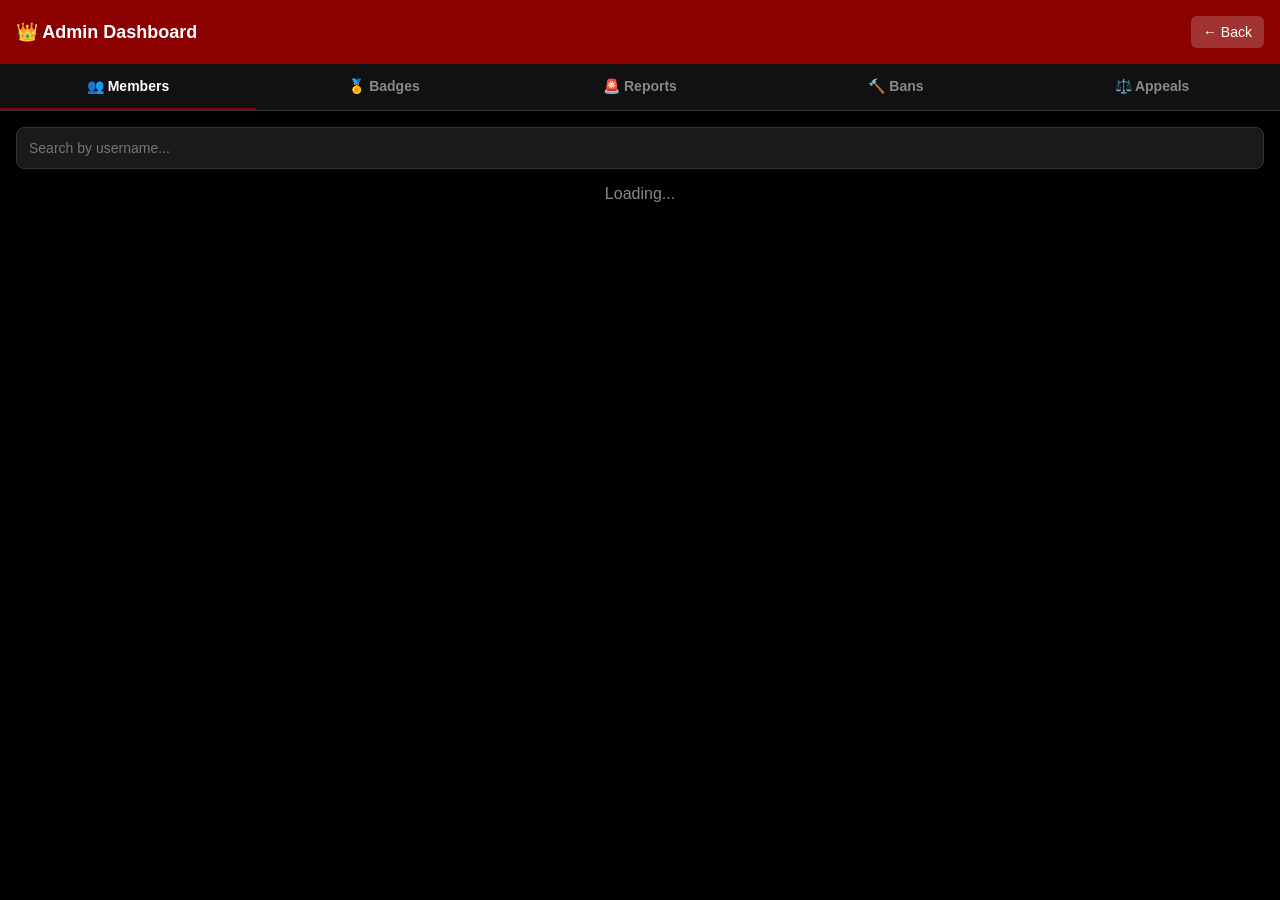
<file: admin.html>
<!DOCTYPE html>
<html lang="en">
<head>
  <meta charset="UTF-8">
  <meta name="viewport" content="width=device-width, initial-scale=1.0, maximum-scale=1.0, user-scalable=no">
  <title>Admin Panel - CHMAT</title>
  <link rel="stylesheet" href="css/admin.css?v=6">
  <style>
    .admin-tabs { display: flex; overflow-x: auto; white-space: nowrap; }
    .admin-tab { padding: 14px 10px; font-size: 14px; }
    .admin-tabs::-webkit-scrollbar { display: none; }
  </style>
</head>
<body>
  <header class="admin-header">
    <div class="admin-title">👑 Admin Dashboard</div>
    <button class="back-btn" onclick="window.location.href='app.html'">← Back</button>
  </header>
  
  <div class="admin-tabs">
    <div class="admin-tab active" data-tab="members">👥 Members</div>
    <div class="admin-tab" data-tab="badges">🏅 Badges</div>
    <div class="admin-tab" data-tab="reports">🚨 Reports</div>
    <div class="admin-tab" id="bansTabBtn" data-tab="bans">🔨 Bans</div>
    <div class="admin-tab" data-tab="appeals">⚖️ Appeals</div>
  </div>

  <div class="admin-content">
    <div id="membersTab" class="tab-content">
      <div class="search-box"><input type="text" id="adminSearchInput" placeholder="Search by username..."></div>
      <div id="membersList" class="list-container"><p style="text-align:center; color:#888;">Loading...</p></div>
    </div>
    
    <div id="badgesTab" class="tab-content hidden">
      <div class="search-box"><input type="text" id="badgeSearchInput" placeholder="Search user for badge..."></div>
      <div id="badgeSearchResults" class="list-container"><p style="text-align:center; color:#888;">Search user.</p></div>
    </div>

    <div id="reportsTab" class="tab-content hidden">
       <p style="text-align:center; color:#888; margin-top:20px;">No reports.</p>
    </div>

    <div id="bansTab" class="tab-content hidden">
       <div id="bansList" class="list-container"><p style="text-align:center; color:#888; margin-top:20px;">No banned users.</p></div>
    </div>

    <div id="appealsTab" class="tab-content hidden">
       <div id="appealsList" class="list-container"><p style="text-align:center; color:#888; margin-top:20px;">No appeals.</p></div>
    </div>
  </div>

  <script type="module" src="js/admin.js?v=777"></script>
</body>
</html>
</file>
<file: css/admin.css>
* {
  margin: 0;
  padding: 0;
  box-sizing: border-box;
  font-family: -apple-system, BlinkMacSystemFont, "Segoe UI", Roboto, sans-serif;
}

body {
  background: #000;
  color: #fff;
  height: 100vh;
  display: flex;
  flex-direction: column;
}

.admin-header {
  background: #8B0000;
  padding: 16px;
  display: flex;
  justify-content: space-between;
  align-items: center;
}

.admin-title {
  font-size: 18px;
  font-weight: bold;
}

.back-btn {
  background: rgba(255,255,255,0.2);
  color: #fff;
  border: none;
  padding: 8px 12px;
  border-radius: 6px;
  cursor: pointer;
  font-size: 14px;
}

.admin-tabs {
  display: flex;
  background: #111;
  border-bottom: 1px solid #333;
}

.admin-tab {
  flex: 1;
  text-align: center;
  padding: 14px;
  font-weight: 600;
  color: #888;
  cursor: pointer;
  border-bottom: 2px solid transparent;
}

.admin-tab.active {
  color: #fff;
  border-bottom: 2px solid #8B0000;
}

.admin-content {
  flex: 1;
  overflow-y: auto;
  padding: 16px;
}

.search-box {
  margin-bottom: 16px;
}

#adminSearchInput {
  width: 100%;
  padding: 12px;
  background: #1a1a1a;
  border: 1px solid #333;
  border-radius: 8px;
  color: #fff;
  outline: none;
}

.list-container {
  display: flex;
  flex-direction: column;
  gap: 12px;
}

.user-card {
  background: #1a1a1a;
  border-radius: 10px;
  padding: 16px;
  display: flex;
  justify-content: space-between;
  align-items: center;
  border: 1px solid #2a2a2a;
}

.user-card-info h3 {
  font-size: 16px;
  margin-bottom: 4px;
  color: #fff;
}

.user-card-info p {
  font-size: 13px;
  color: #888;
}

.role-select {
  background: #333;
  color: #fff;
  border: none;
  padding: 8px;
  border-radius: 6px;
  outline: none;
  font-size: 13px;
  cursor: pointer;
}

.hidden {
  display: none;
}

/* Search Input Fix */
#adminSearchInput, #badgeSearchInput {
  width: 100%;
  padding: 12px;
  background: #1a1a1a;
  border: 1px solid #333;
  border-radius: 8px;
  color: #fff;
  outline: none;
  font-size: 14px;
}
</file>
